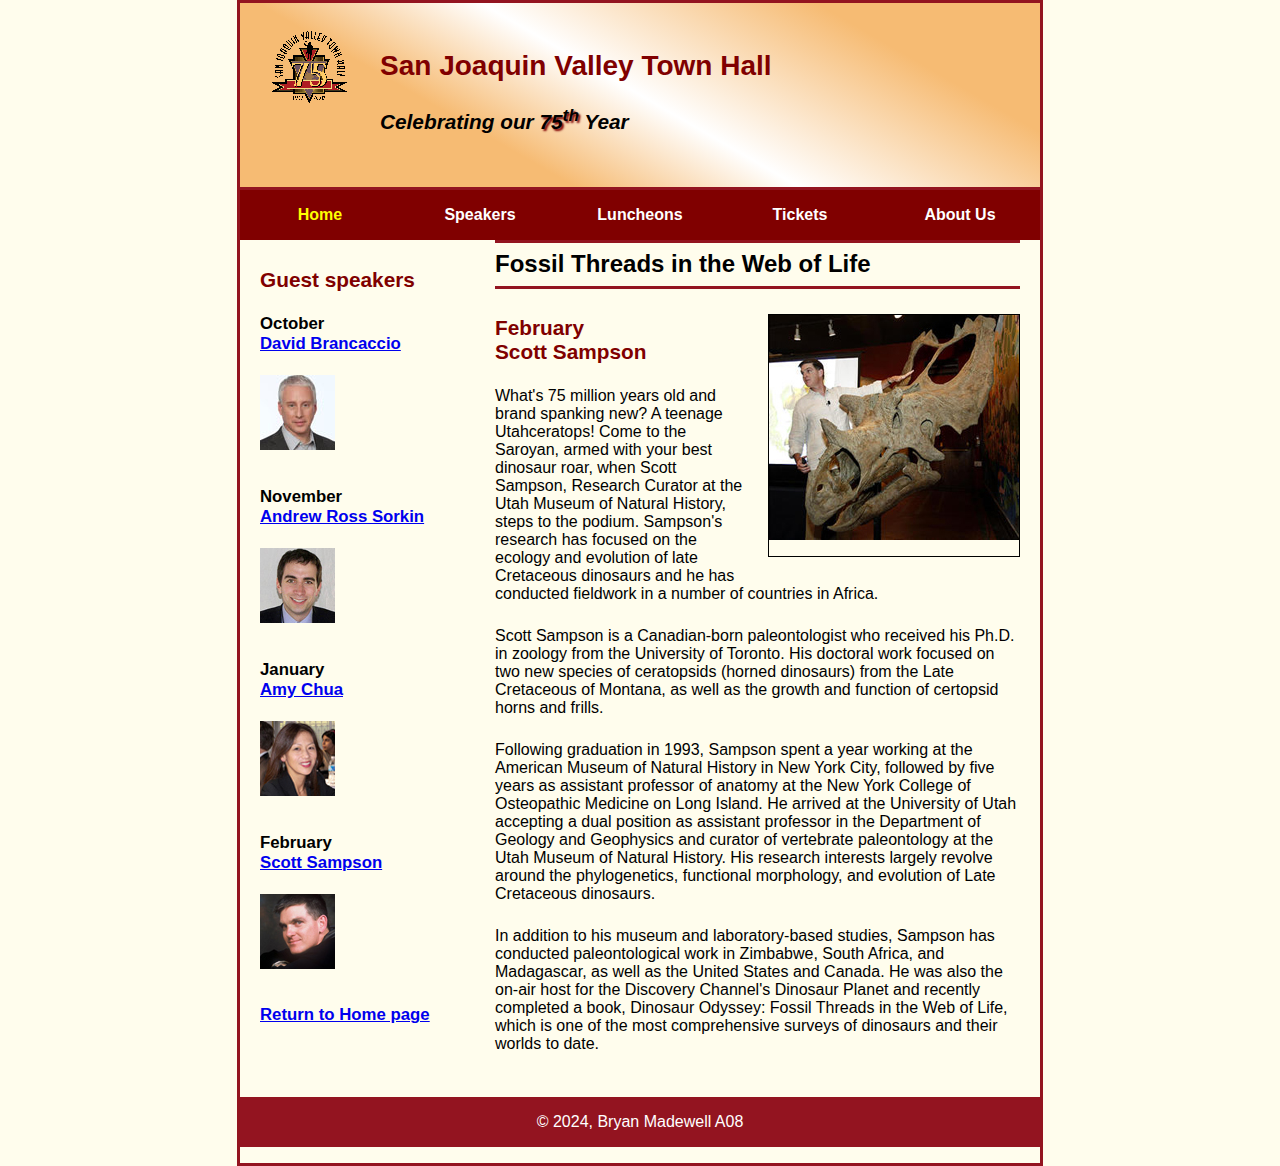
<file: speakers/c6_sampson.html>
<!DOCTYPE html>
<html lang="en">

<head>
	<meta charset="utf-8">
	<title>San Joaquin Valley Town Hall</title>
	<link rel="shortcut icon" href="../images/favicon.ico">
	<link rel="stylesheet" href="../styles/c6_speaker.css">
</head>

<body>
	<header>
		<img src="../images/town_hall_logo.gif" alt="Town Hall logo" height="80">
		<h2>San Joaquin Valley Town Hall</h2>
		<h3>Celebrating our <span class="shadow">75<sup>th</sup></span> Year</h3>
	</header>

	<nav id="nav_menu">
		<ul>
				<li><a href="index.html" class="current">Home</a></li>
				<li><a href="speakers.html">Speakers</a></li>
				<li><a href="index.html">Luncheons</a></li>
				<li><a href="index.html">Tickets</a></li>
				<li><a href="index.html"> About Us</a>
				<ul>
					<li><a href="#">Our History</a></li>
					<li><a href="#">Board of Directors</a></li>
					<li><a href="#">Past Speakers</a></li>
					<li><a href="#">Contact Information</a></li>
				</ul>
			</li>
		</ul>

	<main>
		<section>
			<h1>Fossil Threads in the Web of Life</h1>
			<article>
				<img src="../images/sampson_dinosaur.jpg" alt="Scott Sampson with dinosaur">
				<h2>February<br>Scott Sampson</h2>
				<p>What's 75 million years old and brand spanking new? A teenage Utahceratops! Come to the 
				   Saroyan, armed with your best dinosaur roar, when Scott Sampson, Research Curator at the 
				   Utah Museum of Natural History, steps to the podium. Sampson's research has focused on the 
				   ecology and evolution of late Cretaceous dinosaurs and he has conducted fieldwork in a number 
				   of countries in Africa.</p>
				<p>Scott Sampson is a Canadian-born paleontologist who received his Ph.D. in zoology from the 
				   University of Toronto. His doctoral work focused on two new species of ceratopsids (horned 
				   dinosaurs) from the Late Cretaceous of Montana, as well as the growth and function of certopsid 
				   horns and frills.</p>
				<p>Following graduation in 1993, Sampson spent a year working at the American Museum of Natural 
				   History in New York City, followed by five years as assistant professor of anatomy at the New 
				   York College of Osteopathic Medicine on Long Island. He arrived at the University of Utah 
				   accepting a dual position as assistant professor in the Department of Geology and Geophysics 
				   and curator of vertebrate paleontology at the Utah Museum of Natural History. His research 
				   interests largely revolve around the phylogenetics, functional morphology, and evolution of 
				   Late Cretaceous dinosaurs.</p>
				<p>In addition to his museum and laboratory-based studies, Sampson has conducted paleontological 
				   work in Zimbabwe, South Africa, and Madagascar, as well as the United States and Canada. He was 
				   also the on-air host for the Discovery Channel's Dinosaur Planet and recently completed a book, 
				   Dinosaur Odyssey: Fossil Threads in the Web of Life, which is one of the most 
				   comprehensive surveys of dinosaurs and their worlds to date.</p>
			</article>
		</section>
		
		<aside>
			<h2>Guest speakers</h2>
			<h3>October<br><a href="../speakers/brancaccio.html">David Brancaccio</a></h3>
			<img src="../images/brancaccio75.jpg" alt="David Brancaccio photo">
			<h3>November<br><a href="../speakers/sorkin.html">Andrew Ross Sorkin</a></h3>
			<img src="../images/sorkin75.jpg" alt="Andrew Ross Sorkin photo">
			<h3>January<br><a href="../speakers/chua.html">Amy Chua</a></h3>
			<img src="../images/chua75.jpg" alt="Amy Chua photo">
			<h3>February<br><a href="../speakers/c6_sampson.html">Scott Sampson</a></h3>
			<img src="../images/sampson75.jpg" alt="Scott Sampson photo">
			<h3><a href="../index.html">Return to Home page</a></h3>
		</aside>
	</main>
	<footer>
		<p>&copy; 2024, Bryan Madewell A08</p>
	</footer>
</body>
</html>
</file>
<file: styles/c6_speaker.css>
/* custom property */
:root {
	--global-color-1: #800000;
}

/* the styles for the elements */
body {
	font-family: Arial, Helvetica, sans-serif;
    font-size: 100%;
    margin-left: 10px;
	width: 800px;
	margin: 0 auto;
	border: 3px solid #931420;
	background-color: #fffded;
}
a:focus, a:hover {
	font-style: italic;
}
/* the styles for the header */

header {
    border-bottom: 3px solid #931420;
    padding: 1.5em 0 2em 0;
    background-image: linear-gradient(
	    30deg, #f6bb73 0%, #f6bb73 30%, white 50%, #f6bb73 80%, #f6bb73 100%);
}

/* section css */

section {
	width: 525px;
	float: right;
	padding: 0 20px 20px 20px;
}

section h1 {
	font-size: 150%;
	padding: .5em 0 .25em 0;
	margin: 0;
}

section h2 {
	color: #800000;
	font-size: 130%;
}

/* article */

article img {
	float: right;
	margin: .5em 0 1em 1em;
	border: 1px solid black;
}

/* aside css */

aside {
	width: 215px;
	float: right;
	padding: 0 0 20px 20px;
}

aside h2 {
	color: #800000;
	font-size: 130%;
}

header h2 {
	font-size: 175%;
	color: var(--global-color-1);
}
header h3 {
	font-size: 130%;
	font-style: italic;
}
header img {
	float: left;
    padding: 0 30px;
}
.shadow {
	text-shadow: 2px 2px 2px var(--global-color-1);
}
/* the styles for the main content */

main h1 {
	font-size: 150%;
	padding: .3em 0;
    border-top: 3px solid #931420;
    border-bottom: 3px solid #931420;
}
main h2 {
	color: var(--global-color-1);
	font-size: 130%;
	padding: .5em 0 .25em 0;
}
main h3 {
	font-size: 105%;
	padding-bottom: .25em;
}
main img {
	padding-bottom: 1em;
}
main p {
	padding-bottom: .5em;
}
main blockquote {
	padding: 0 2em;
	font-style: italic;
}
main ul {
	padding: 0 0 .25em 1.25em;
}
main li {
	padding-bottom: .35em;
}

/* the styles for the footer */
footer p {
	text-align: center;
	padding: 1em 0;
    color: white;
}

footer {
	clear: both;
    background-color: #931420
}

#nav_menu ul {
	list-style-type: none;
	margin: 0;
	padding: 0;
	position: relative;
}

#nav_menu ul li {
	float: left;
}

#nav_menu ul li a {
	display: block;
	width: 160px;
	text-align: center;
	padding: 1em 0;
	text-decoration: none;
	background-color: #800000;
	color: white;
	font-weight: bold;
}

#nav_menu a.current {
	color: yellow;
}

#nav_menu ul ul {
    display: none;
    position: absolute;
    top: 100%;
}

#nav_menu ul ul li {
	float: none;
}

#nav_menu ul li:hover > ul {
	display: block;
}

#nav_menu > ul::after {
    content: "";
    clear: both;
    display: block;
}
</file>
